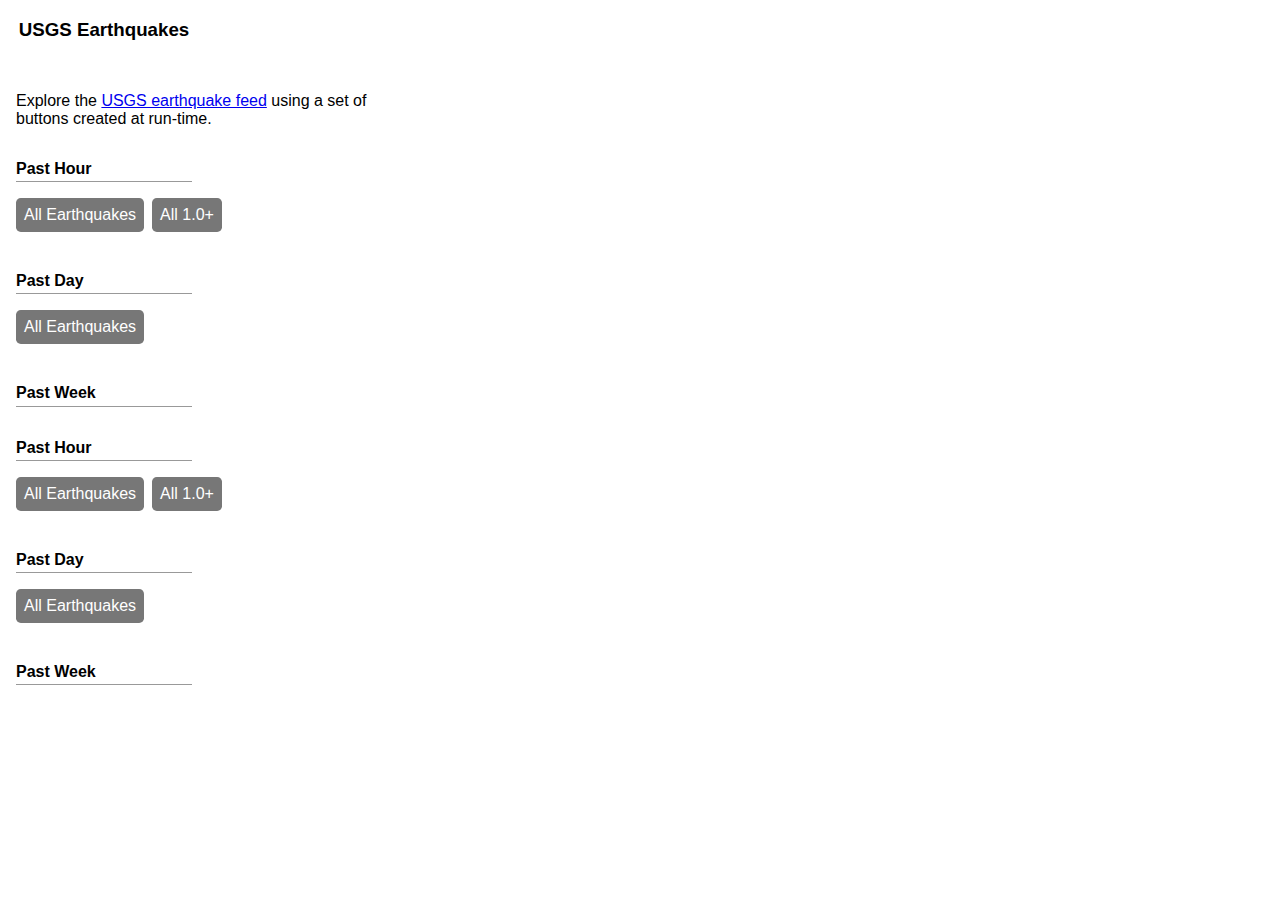
<file: IP2_Map6.html>
<!DOCTYPE html>
<!-- saved from url=(0115)https://blackboard.gcal.ac.uk/bbcswebdav/pid-2619318-dt-content-rid-14000438_2/courses/M2I324185-18-C/IP2_Map6.html -->
<html class="gr__blackboard_gcal_ac_uk"><head><meta http-equiv="Content-Type" content="text/html; charset=UTF-8">
    
    <title></title>
    <script src="./IP2_Map6_files/jquery.min.js.download"></script>

    <style>
        * {
            box-sizing: border-box;
        }

        html,
        body,
        #container {
            height: 100%;
        }

        body {
            margin: 0;
            padding: 0;
            font-family: helvetica, arial, sans-serif;
        }

        #container .feed-heading {
            height: 60px;
            padding: 1em 0 0 1em;
            margin: 0;
        }


        #feedColumn {
            width: 30%;
            float: left;
            padding: 1em;
        }

        #feedSelector {
            top: 1em;
            left: 1em;
            background-color: #fff;
        }

        .child-prop,
        .feed-name,
        .feed-date {
            text-transform: capitalize;
        }

        .feed-date {
            width: 50%;
            border-bottom: 1px solid #999;
            margin: 2em 0em 1em 0em;
            padding-bottom: 0.2em;
            font-weight: bold;
        }

        .feed-name {
            padding: 0.5em;
            margin: 0 0.5em 0 0;
            background-color: #777;
            color: #fff;
            border-radius: 0.3em;
            cursor: pointer;
            transition: all linear 0.2s;
            border: none;
            outline: none;
            font-size: 1em;
        }

        .feed-name:hover {
            background-color: #555;
        }

        .child-prop {
            display: inline-block;
            margin: 0 0 0.5em 0;
        }
    </style>
</head>

<body data-gr-c-s-loaded="true">

    <div id="container">
        <!-- On our web page, show a link to the earthquake data. This is just for learning purposes. -->
        <h3 class="feed-heading">USGS Earthquakes</h3>
        <div id="feedColumn">
            <p>Explore the
                <a href="http://earthquake.usgs.gov/earthquakes/feed/v1.0/geojson.php">USGS earthquake feed</a> using a set of buttons created at run-time.
            </p>
            <div id="feedSelector"><div class="feed-date">past hour</div><div class="child-prop"><button class="feed-name" data-feedurl="http://earthquake.usgs.gov/earthquakes/feed/v1.0/summary/all_hour.geojson">all earthquakes</button></div><div class="child-prop"><button class="feed-name" data-feedurl="http://earthquake.usgs.gov/earthquakes/feed/v1.0/summary/1.0_hour.geojson">all 1.0+</button></div><div class="feed-date">past day</div><div class="child-prop"><button class="feed-name" data-feedurl="http://earthquake.usgs.gov/earthquakes/feed/v1.0/summary/all_day.geojson">all earthquakes</button></div><div class="feed-date">past week</div></div>
        </div>
    </div>

    <script>
        //The following data is used when constructing buttons. You will have to extend this, based upon the feeds at: https://earthquake.usgs.gov/earthquakes/feed/v1.0/geojson.php
        var quakeFeeds = {
            "past hour": {
                "all earthquakes": "http://earthquake.usgs.gov/earthquakes/feed/v1.0/summary/all_hour.geojson",
                "all 1.0+": "http://earthquake.usgs.gov/earthquakes/feed/v1.0/summary/1.0_hour.geojson"
                // Add more...
            },
            "past day": {
                "all earthquakes": "http://earthquake.usgs.gov/earthquakes/feed/v1.0/summary/all_day.geojson"
                // Add more...
            },
            "past week": {
                // Add more...
            }
            // Add more...
        };

        /* Function to construct a set of web page buttons of class: 'feed-name' where each button has a stored URL property */
        function makeChildProps(obj, currentProp) {
            var childProps = '';

            for (var prop in obj[currentProp]) {
                var el = "<div class='child-prop'><button class='feed-name' data-feedurl='" + obj[currentProp][prop] + "'>" + prop + "</button></div>";
                childProps += el;
            }

            return childProps;
        }

        /* construct the buttons (that include the geojson URL properties) */
        for (var prop in quakeFeeds) {
            if (!quakeFeeds.hasOwnProperty(prop)) {
                continue;
            }
            $('#feedSelector').append("<div class='feed-date'>" + prop + "</div>" + makeChildProps(quakeFeeds, prop));
            console.log(makeChildProps(quakeFeeds, prop));
        }
        /* end construction of buttons */

        /* respond to a button press of any button of 'feed-name' class */
        $('.feed-name').click(function (e) {
            // We fetch the earthquake feed associated with the actual button that has been pressed. 
            // In this example we are not plotting on a map, just demonstrating how to get the data.
            $.ajax({
                url: $(e.target).data('feedurl'), // The GeoJSON URL associated with a specific button was stored in the button's properties when the button was created

                success: function (data) {  // We've received the GeoJSON data
                    var places = []; // We store the names of earthquake locations in this array
                    $.each(data.features, function (key, val) {  // Just get a single value ('place') and save it in an array
                        places.push(val.properties.place); // Add a new earthquake location to the array.
                    });
                    alert(places); // show all the places in an alert box
                }
            });
        });


    </script>



</body></html>
</file>
